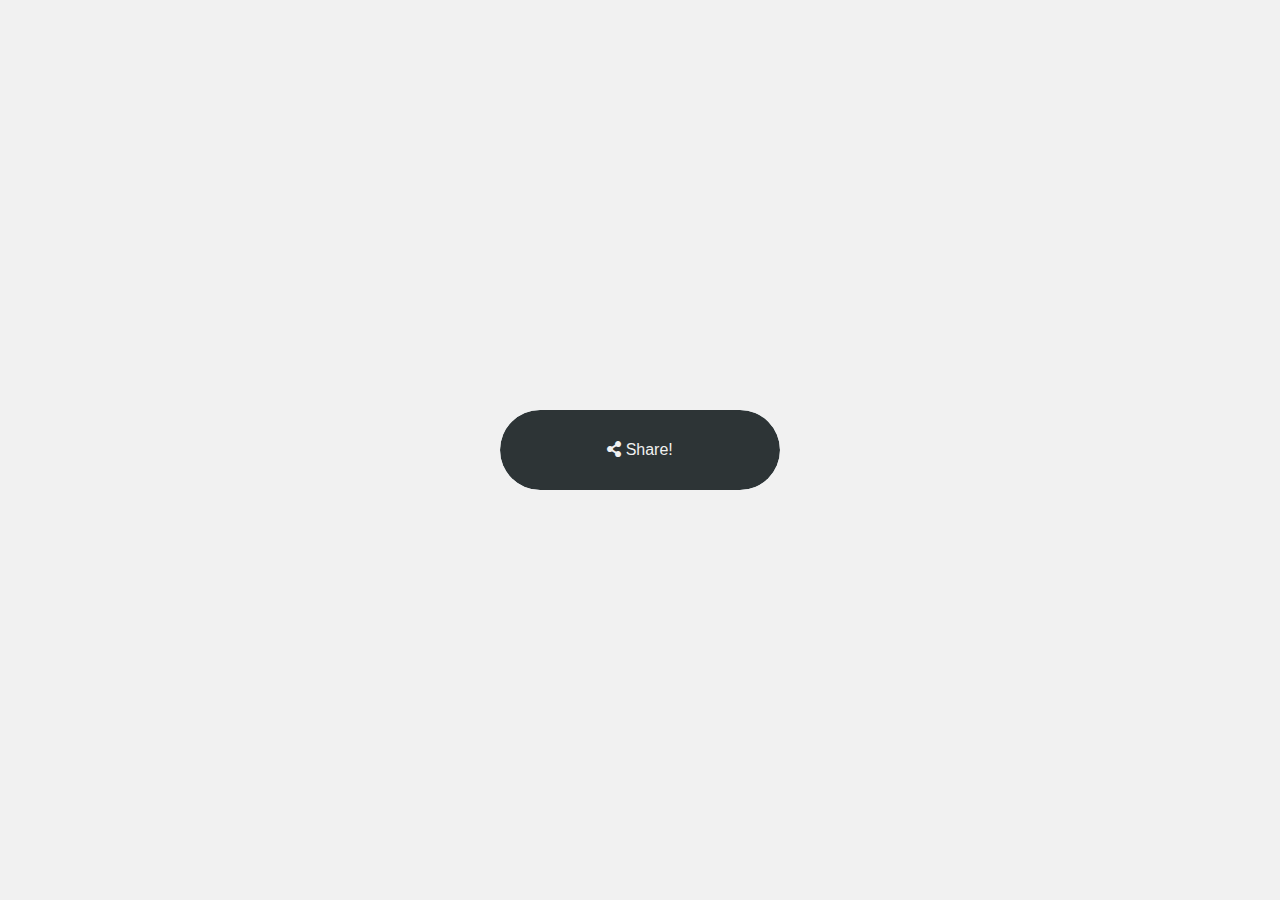
<file: index.html>
﻿<!DOCTYPE html>
<html lang="en" dir="ltr">
  <head>
    <meta charset="utf-8">
    <title>分享按钮</title>
    <link rel="stylesheet" href="style.css">
    <link rel="stylesheet" href="https://cdnjs.cloudflare.com/ajax/libs/font-awesome/5.11.2/css/all.css">
  </head>
  <body>
    <div class="share-button">
      <span><i class="fas fa-share-alt"></i> Share!</span>
      <a href="#"><i class="fab fa-facebook-f"></i></a>
      <a href="#"><i class="fab fa-twitter"></i></a>
      <a href="#"><i class="fab fa-instagram"></i></a>
      <a href="#"><i class="fab fa-linkedin-in"></i></a>
    </div>
  </body>
</html>
</file>
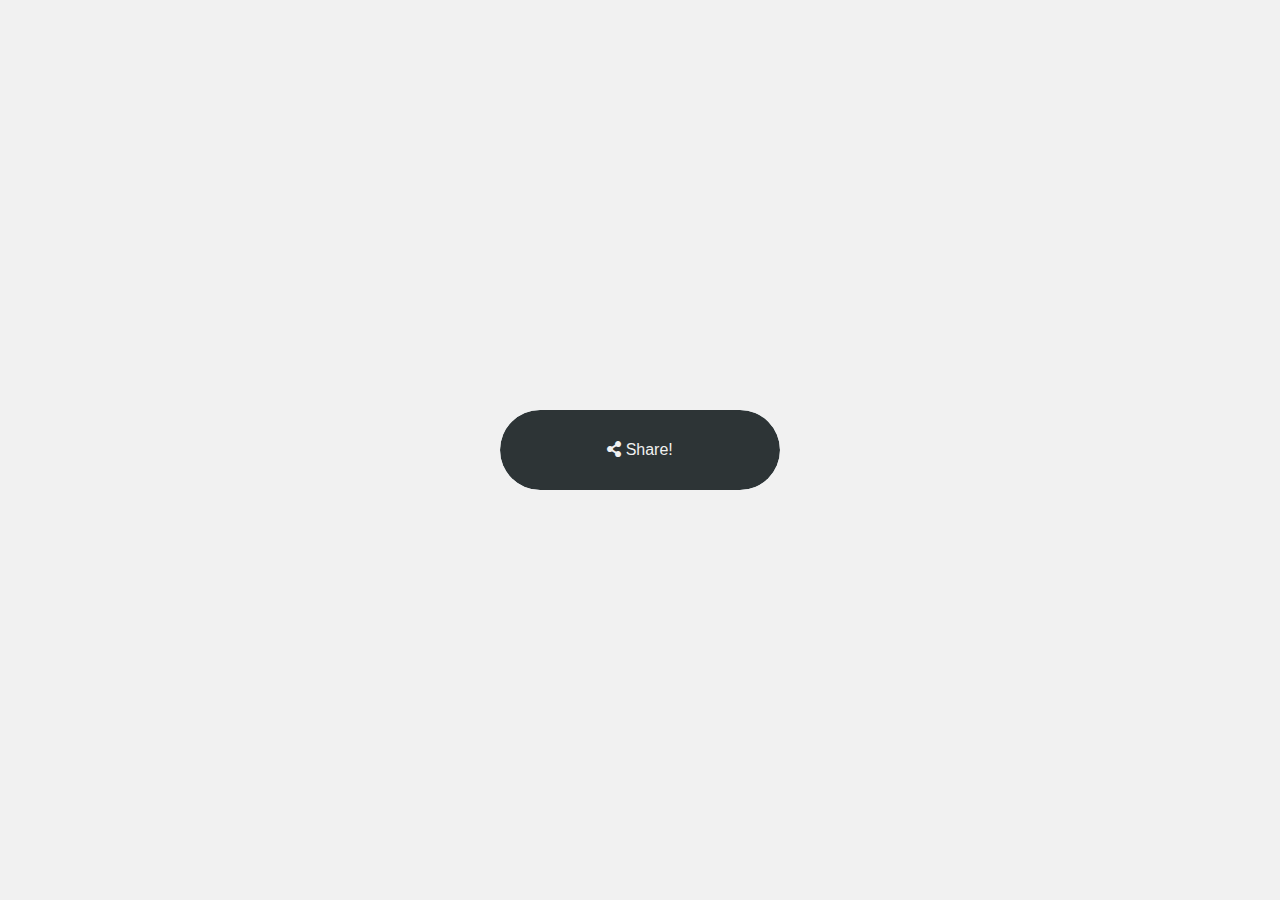
<file: 按钮.html>
﻿<!DOCTYPE html>
<html lang="en" dir="ltr">
  <head>
    <meta charset="utf-8">
    <title></title>
    <link rel="stylesheet" href="style.css">
    <link rel="stylesheet" href="https://cdnjs.cloudflare.com/ajax/libs/font-awesome/5.11.2/css/all.css">
  </head>
  <body>
    <div class="share-button">
      <span><i class="fas fa-share-alt"></i> Share!</span>
      <a href="#"><i class="fab fa-facebook-f"></i></a>
      <a href="#"><i class="fab fa-twitter"></i></a>
      <a href="#"><i class="fab fa-instagram"></i></a>
      <a href="#"><i class="fab fa-linkedin-in"></i></a>
    </div>
  </body>
</html>
</file>
<file: style.css>
﻿body{
  margin: 0;
  padding: 0;
  font-family: "montserrat",sans-serif;
  background: #f1f1f1;
  display: flex;
  height: 100vh;
  align-items: center;
  justify-content: center;
}

.share-button{
  width: 280px;
  height: 80px;
  background: #dfe6e9;
  border-radius: 40px;
  display: flex;
  align-items: center;
  justify-content: center;
  overflow: hidden;
  position: relative;
  cursor: pointer;
  transition: .3s linear;
}

.share-button:hover{
  transform: scale(1.1);
}

.share-button span{
  position: absolute;
  width: 100%;
  height: 100%;
  background: #2d3436;
  color: #f1f1f1;
  text-align: center;
  line-height: 80px;
  z-index: 999;
  transition: .6s linear;
  border-radius: 40px;
}

.share-button:hover span{
  transform: translateX(-100%);
  transition-delay: .3s;
}

.share-button a{
  flex: 1;
  font-size: 26px;
  color: #2d3436;
  text-align: center;
  transform: translateX(-100%);
  opacity: 0;
  transition: 0.3s linear;
}

.share-button:hover a{
  opacity: 1;
  transform: translateX(0);
}

.share-button a:nth-of-type(1){
  transition-delay: 1s;
}

.share-button a:nth-of-type(2){
  transition-delay: 0.8s;
}

.share-button a:nth-of-type(3){
  transition-delay: 0.6s;
}

.share-button a:nth-of-type(4){
  transition-delay: 0.4s;
}
</file>
